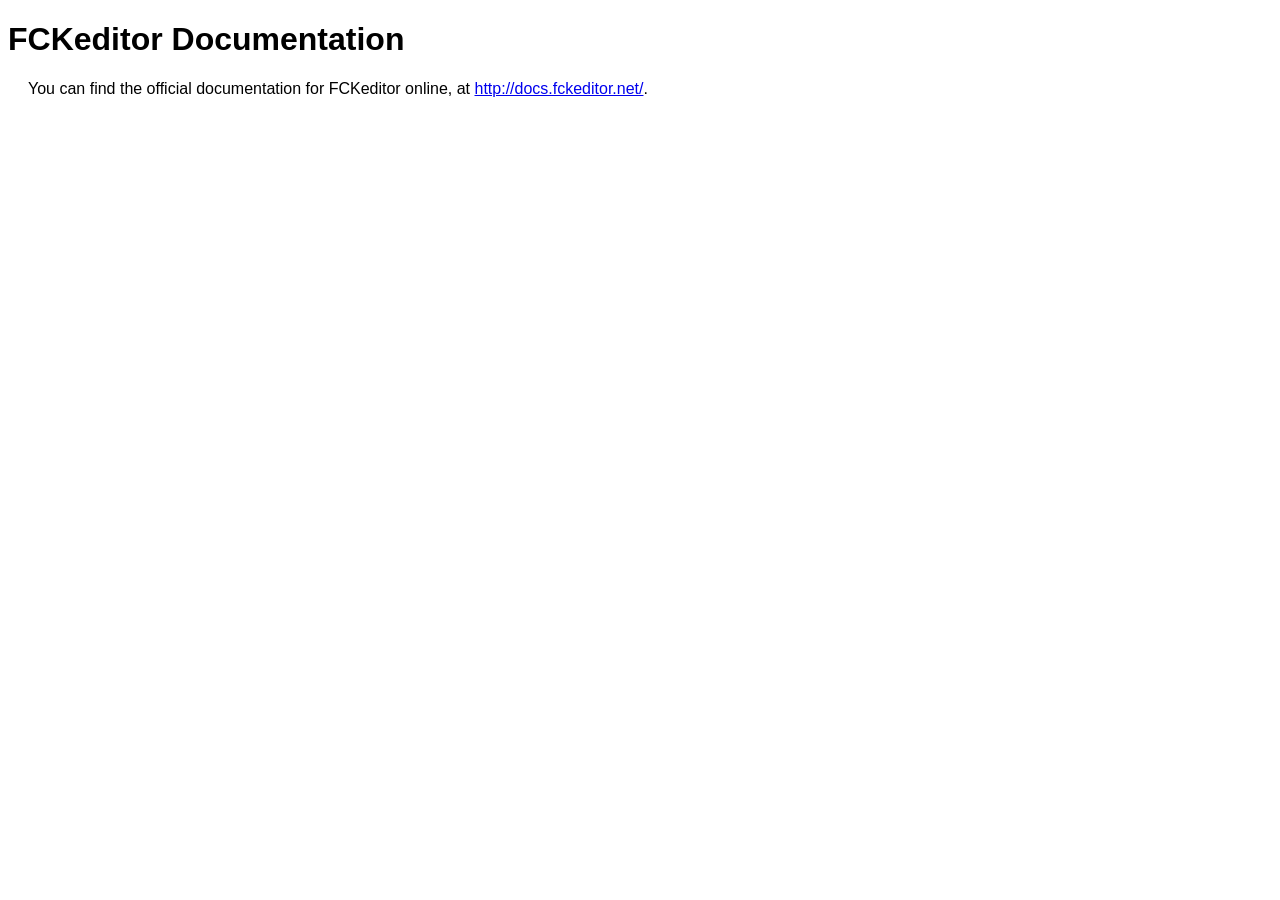
<file: tadmin/fckeditor/_documentation.html>
<!DOCTYPE html PUBLIC "-//W3C//DTD XHTML 1.0 Transitional//EN" "http://www.w3.org/TR/xhtml1/DTD/xhtml1-transitional.dtd">
<!--
 * FCKeditor - The text editor for Internet - http://www.fckeditor.net
 * Copyright (C) 2003-2010 Frederico Caldeira Knabben
 *
 * == BEGIN LICENSE ==
 *
 * Licensed under the terms of any of the following licenses at your
 * choice:
 *
 *  - GNU General Public License Version 2 or later (the "GPL")
 *    http://www.gnu.org/licenses/gpl.html
 *
 *  - GNU Lesser General Public License Version 2.1 or later (the "LGPL")
 *    http://www.gnu.org/licenses/lgpl.html
 *
 *  - Mozilla Public License Version 1.1 or later (the "MPL")
 *    http://www.mozilla.org/MPL/MPL-1.1.html
 *
 * == END LICENSE ==
-->
<html xmlns="http://www.w3.org/1999/xhtml">
<head>
	<title>FCKeditor - Documentation</title>
	<meta http-equiv="Content-Type" content="text/html; charset=utf-8" />
	<style type="text/css">
		body { font-family: arial, verdana, sans-serif }
		p { margin-left: 20px }
	</style>
</head>
<body>
	<h1>
		FCKeditor Documentation</h1>
	<p>
		You can find the official documentation for FCKeditor online, at <a href="http://docs.fckeditor.net/">
			http://docs.fckeditor.net/</a>.</p>
</body>
</html>
</file>
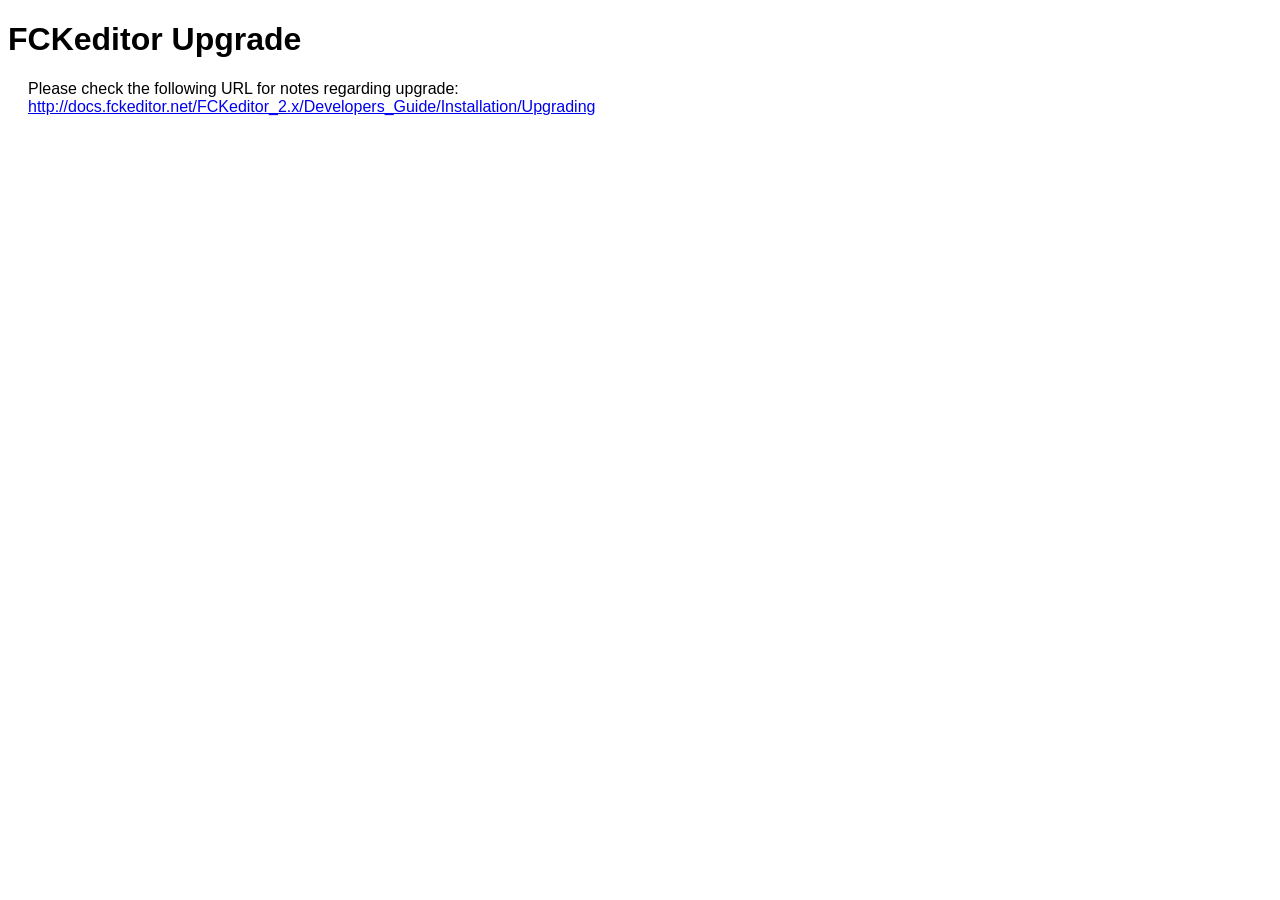
<file: tadmin/fckeditor/_upgrade.html>
<!DOCTYPE html PUBLIC "-//W3C//DTD XHTML 1.0 Transitional//EN" "http://www.w3.org/TR/xhtml1/DTD/xhtml1-transitional.dtd">
<!--
 * FCKeditor - The text editor for Internet - http://www.fckeditor.net
 * Copyright (C) 2003-2010 Frederico Caldeira Knabben
 *
 * == BEGIN LICENSE ==
 *
 * Licensed under the terms of any of the following licenses at your
 * choice:
 *
 *  - GNU General Public License Version 2 or later (the "GPL")
 *    http://www.gnu.org/licenses/gpl.html
 *
 *  - GNU Lesser General Public License Version 2.1 or later (the "LGPL")
 *    http://www.gnu.org/licenses/lgpl.html
 *
 *  - Mozilla Public License Version 1.1 or later (the "MPL")
 *    http://www.mozilla.org/MPL/MPL-1.1.html
 *
 * == END LICENSE ==
-->
<html xmlns="http://www.w3.org/1999/xhtml">
<head>
	<title>FCKeditor - Upgrade</title>
	<meta http-equiv="Content-Type" content="text/html; charset=utf-8" />
	<style type="text/css">
		body { font-family: arial, verdana, sans-serif }
		p { margin-left: 20px }
	</style>
</head>
<body>
	<h1>
		FCKeditor Upgrade</h1>
	<p>
		Please check the following URL for notes regarding upgrade:<br />
		<a href="http://docs.fckeditor.net/FCKeditor_2.x/Developers_Guide/Installation/Upgrading">
			http://docs.fckeditor.net/FCKeditor_2.x/Developers_Guide/Installation/Upgrading</a></p>
</body>
</html>
</file>
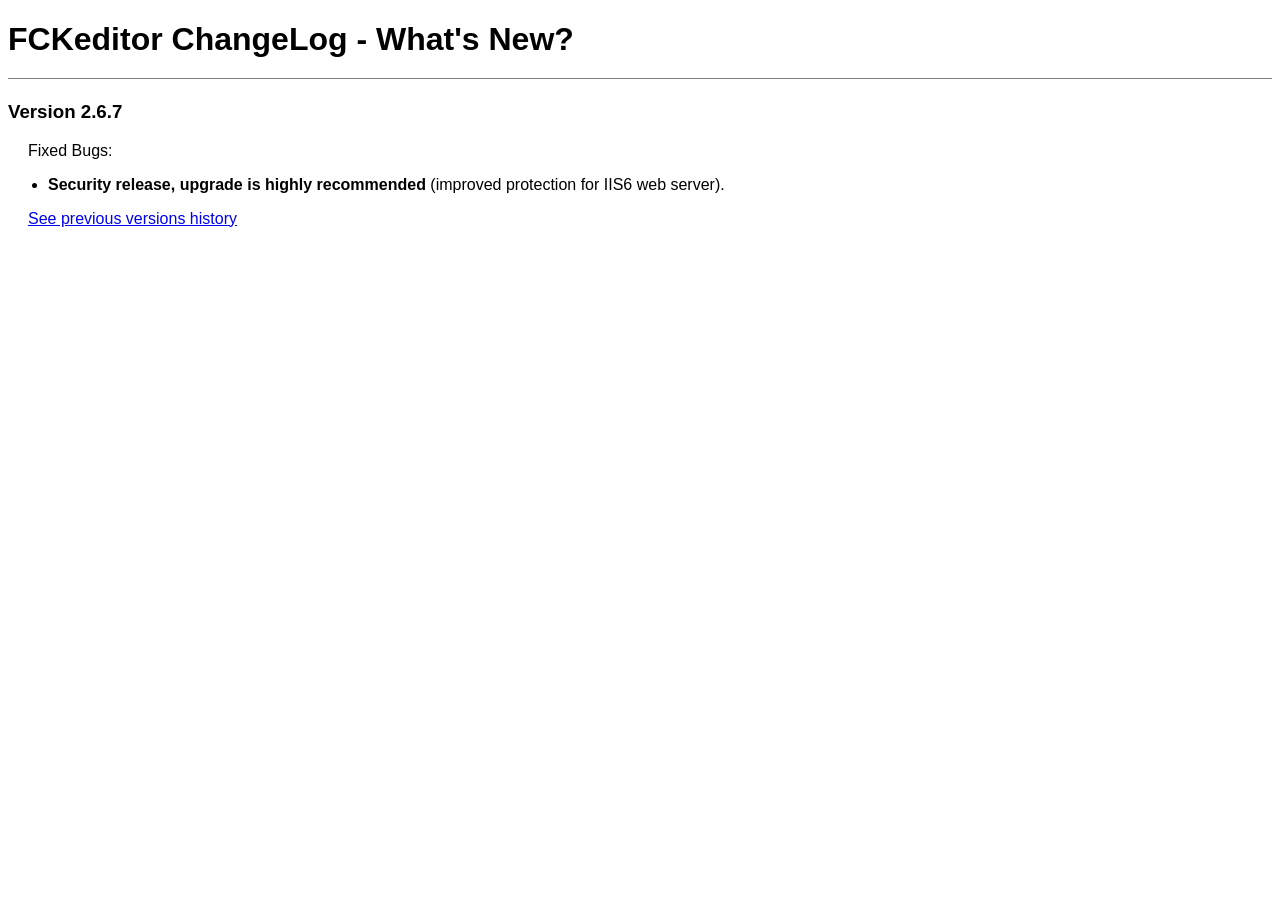
<file: tadmin/fckeditor/_whatsnew.html>
<!DOCTYPE html PUBLIC "-//W3C//DTD XHTML 1.0 Transitional//EN" "http://www.w3.org/TR/xhtml1/DTD/xhtml1-transitional.dtd">
<!--
 * FCKeditor - The text editor for Internet - http://www.fckeditor.net
 * Copyright (C) 2003-2010 Frederico Caldeira Knabben
 *
 * == BEGIN LICENSE ==
 *
 * Licensed under the terms of any of the following licenses at your
 * choice:
 *
 *  - GNU General Public License Version 2 or later (the "GPL")
 *    http://www.gnu.org/licenses/gpl.html
 *
 *  - GNU Lesser General Public License Version 2.1 or later (the "LGPL")
 *    http://www.gnu.org/licenses/lgpl.html
 *
 *  - Mozilla Public License Version 1.1 or later (the "MPL")
 *    http://www.mozilla.org/MPL/MPL-1.1.html
 *
 * == END LICENSE ==
-->
<html xmlns="http://www.w3.org/1999/xhtml">
<head>
	<title>FCKeditor ChangeLog - What's New?</title>
	<meta http-equiv="Content-Type" content="text/html; charset=utf-8" />
	<style type="text/css">
		body { font-family: arial, verdana, sans-serif }
		p { margin-left: 20px }
		h1 { border-bottom: solid 1px gray; padding-bottom: 20px }
	</style>
</head>
<body>
	<h1>
		FCKeditor ChangeLog - What's New?</h1>
	<h3>
		Version 2.6.7</h3>
	<p>
		Fixed Bugs:</p>
	<ul>
		<li><strong>Security release, upgrade is highly recommended </strong>(improved protection for IIS6 web server).</li>
	</ul>
	<p>
		<a href="_whatsnew_history.html">See previous versions history</a></p>
</body>
</html>
</file>
